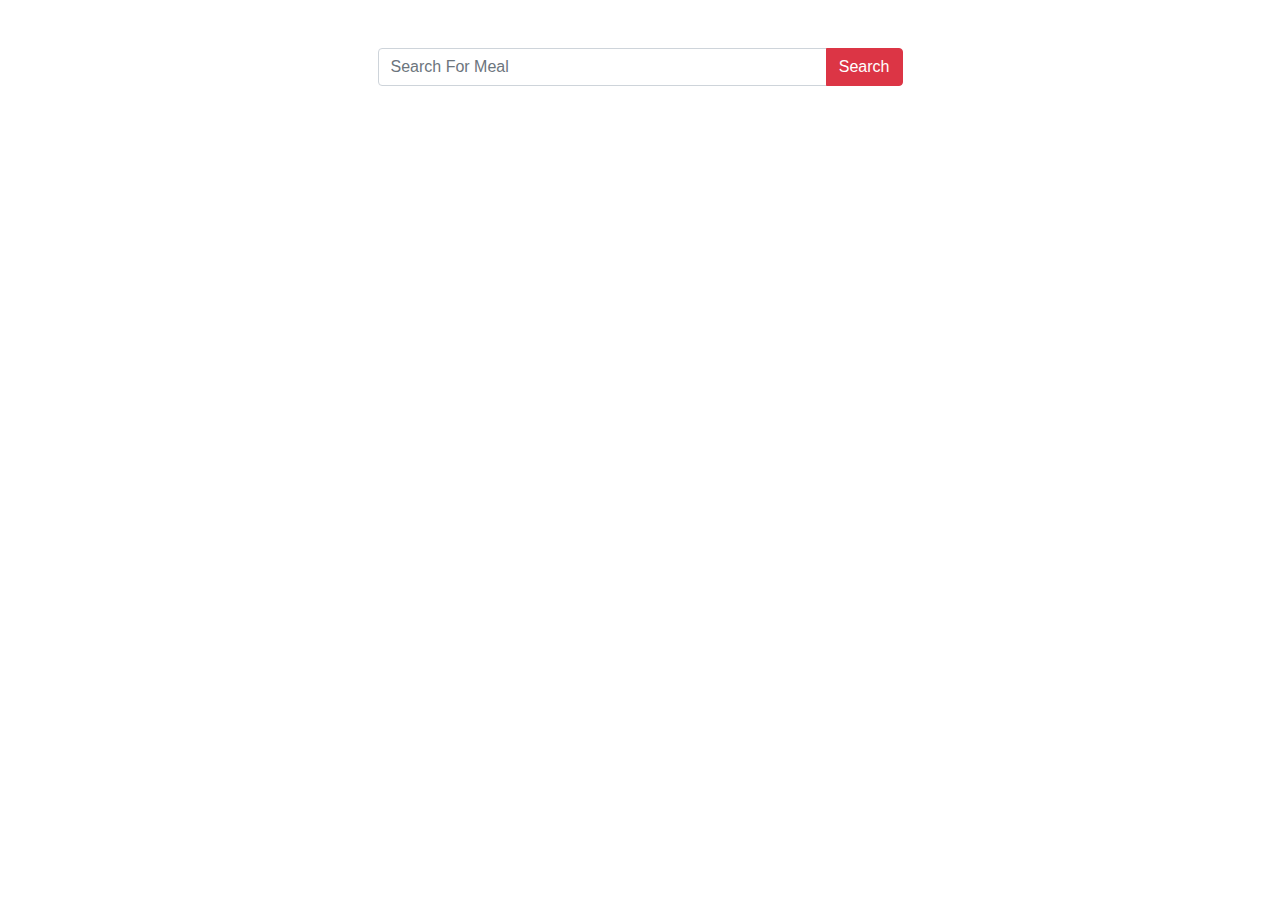
<file: index.html>
<!doctype html>
<html lang="en">

<head>
    <title>Temperature Hot</title>
    <!-- Required meta tags -->
    <meta charset="utf-8">
    <meta name="viewport" content="width=device-width, initial-scale=1, shrink-to-fit=no">

    <!-- Bootstrap CSS -->
    <link rel="stylesheet" href="https://stackpath.bootstrapcdn.com/bootstrap/4.3.1/css/bootstrap.min.css">

    <link rel="stylesheet" href="./style.css">
</head>

<body>
    <div class="container">
        <form class="col-md-6 m-auto py-5">
            <div class="input-group mb-3">
                <input id="searchMeal" type="text" class="form-control" placeholder="Search For Meal">
                <div class="input-group-append">
                    <button id="search" type="button" class="btn btn-danger">Search</button>
                </div>
            </div>
        </form>
    </div>

    <div id="allFood">
        
    </div>
    <div id="foodies"></div>
    <script src="./custom.js"></script>

</body>

</html>
</file>
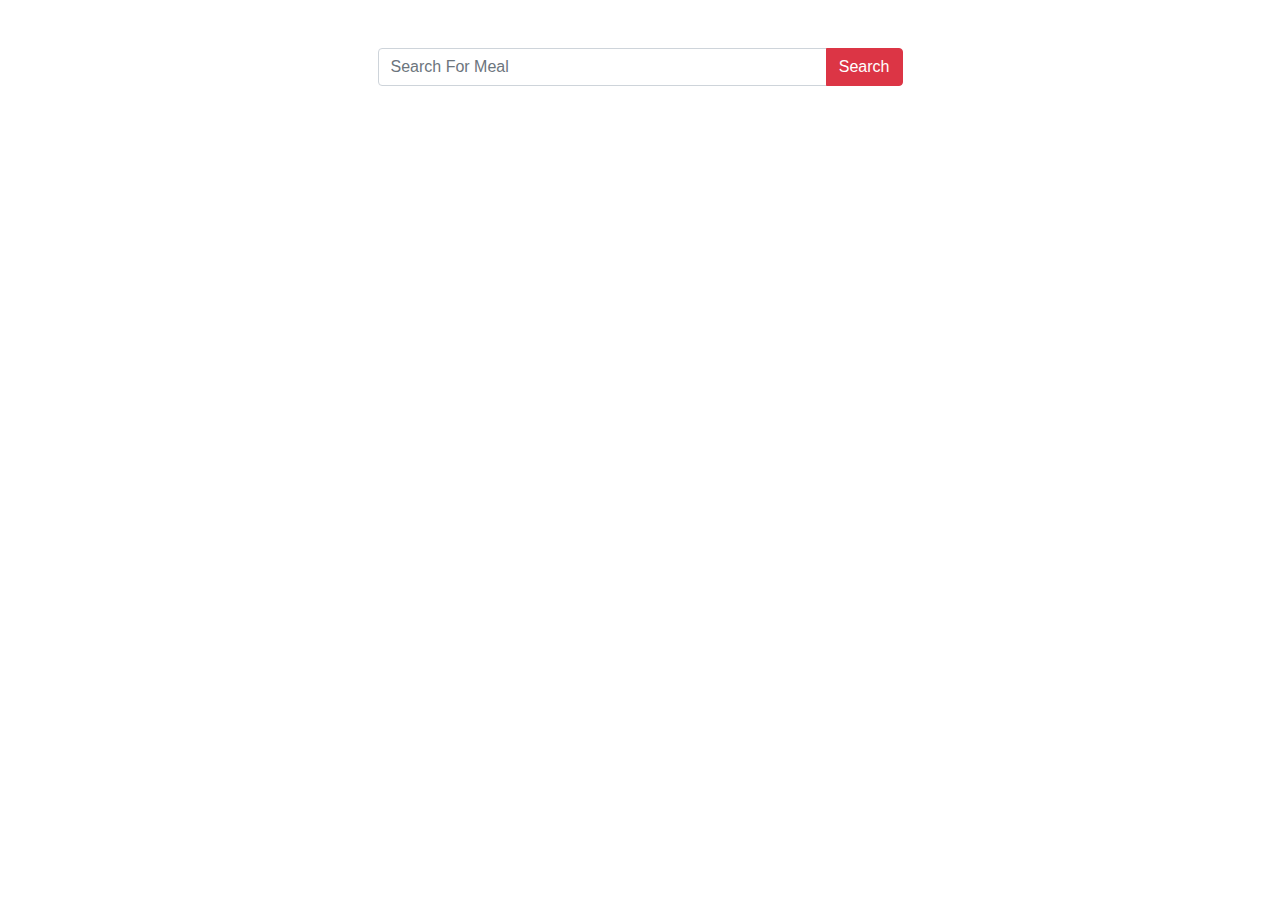
<file: Cooking/index.html>
<!doctype html>
<html lang="en">

<head>
    <title>Temperature Hot</title>
    <!-- Required meta tags -->
    <meta charset="utf-8">
    <meta name="viewport" content="width=device-width, initial-scale=1, shrink-to-fit=no">

    <!-- Bootstrap CSS -->
    <link rel="stylesheet" href="https://stackpath.bootstrapcdn.com/bootstrap/4.3.1/css/bootstrap.min.css">

    <link rel="stylesheet" href="./css/style.css">
</head>

<body>
    <div class="container">
        <form class="col-md-6 m-auto py-5">
            <div class="input-group mb-3">
                <input id="searchMeal" type="text" class="form-control" placeholder="Search For Meal">
                <div class="input-group-append">
                    <button id="search" type="button" class="btn btn-danger">Search</button>
                </div>
            </div>
        </form>
    </div>

    <div id="allFood">
        
    </div>
    <div id="foodies"></div>
    <script src="./js/custom.js"></script>

</body>

</html>
</file>
<file: style.css>
.mealArea{
    width: 300px;
    border: 1px solid rgb(17, 13, 13);
    border-radius: 5px;
    text-align: center;
}
.mealArea img{
    margin-top: 5px;
    border-radius: 5px;
    max-width: 100%;
}

#allFood{
    display: grid;
    grid-template-columns: repeat(3,1fr);
    grid-gap: 30px;
    margin-left: 180px;
}

.btn-custom{
    color:grey;
    border: 1px solid greenyellow;
    margin: 10px 0;
    background-color: indigo;
}

#foodies{
    width: 100%;
    height: 500px;
    /* border: 1px solid red; */
    /* overflow: hidden; */
    display: inline-block;
}
#foodies img{
    width: 300px;
}
#foodies ul li{
    list-style: none;
}
</file>
<file: Cooking/css/style.css>
.mealArea{
    width: 300px;
    border: 1px solid rgb(17, 13, 13);
    border-radius: 5px;
    text-align: center;
}
.mealArea img{
    margin-top: 5px;
    border-radius: 5px;
    max-width: 100%;
}

#allFood{
    display: grid;
    grid-template-columns: repeat(3,1fr);
    grid-gap: 30px;
    margin-left: 180px;
}

.btn-custom{
    color:grey;
    border: 1px solid greenyellow;
    margin: 10px 0;
    background-color: indigo;
}

#foodies{
    width: 100%;
    height: 500px;
    /* border: 1px solid red; */
    /* overflow: hidden; */
    display: inline-block;
}
#foodies img{
    width: 300px;
}
#foodies ul li{
    list-style: none;
}
</file>
